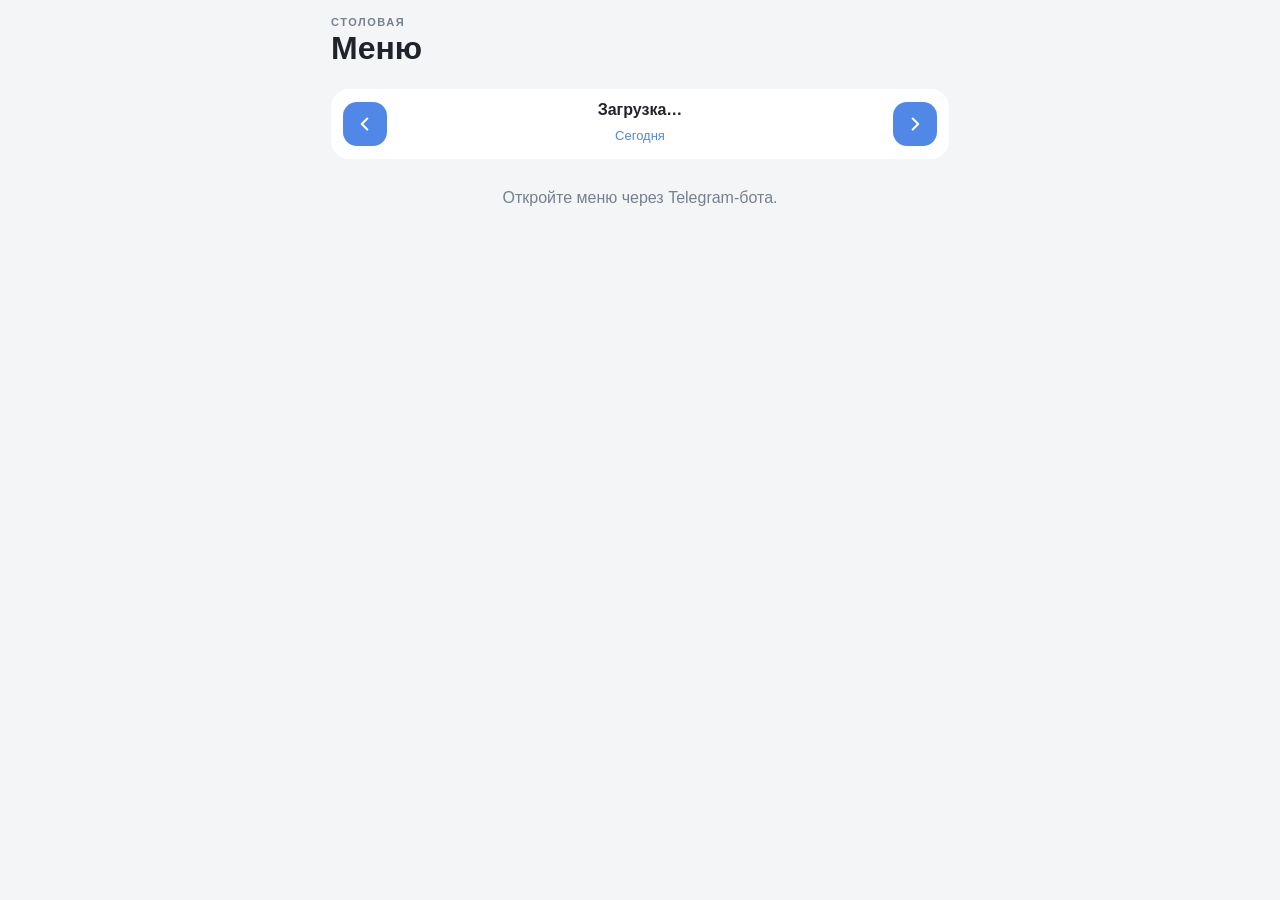
<file: web/menu/index.html>
<!doctype html>
<html lang="ru">
<head>
  <meta charset="utf-8">
  <meta name="viewport" content="width=device-width, initial-scale=1, viewport-fit=cover">
  <meta name="color-scheme" content="light dark">
  <title>Меню столовой</title>
  <link rel="stylesheet" href="style.css">
  <script src="https://telegram.org/js/telegram-web-app.js"></script>
  <script src="app.js" defer></script>
  <script src="tray.js" defer></script>
</head>
<body>
  <main>
    <header><p class="eyebrow">СТОЛОВАЯ</p><h1>Меню</h1></header>
    <nav class="date-nav" aria-label="Выбор даты">
      <button id="previous" class="date-arrow" type="button" aria-label="Предыдущий день"><svg viewBox="0 0 24 24" aria-hidden="true"><path d="m14.5 6-6 6 6 6"/></svg></button>
      <div><strong id="date">Загрузка…</strong><button id="today" class="today">Сегодня</button></div>
      <button id="next" class="date-arrow" type="button" aria-label="Следующий день"><svg viewBox="0 0 24 24" aria-hidden="true"><path d="m9.5 6 6 6-6 6"/></svg></button>
    </nav>
    <button id="tray-open" type="button" aria-haspopup="dialog" aria-controls="tray" hidden>Предложить фото</button>
    <a id="moderation-link" class="moderation-link" href="/moderation" hidden>Модерация фото</a>
    <p id="status" class="status" role="status" aria-live="polite"></p>
    <div id="meals"></div>
  </main>
  <dialog id="tray" aria-labelledby="tray-title">
    <button id="tray-close" class="dialog-close" type="button" aria-label="Закрыть окно фото" autofocus>×</button>
    <div class="content">
      <h2 id="tray-title">Фото подноса</h2>
      <div id="tray-content"></div>
    </div>
  </dialog>
  <dialog id="dish-dialog" aria-labelledby="dish-dialog-title">
    <button id="dish-close" class="dialog-close" type="button" aria-label="Закрыть карточку">×</button>
    <div id="dish-dialog-content"></div>
  </dialog>
</body>
</html>
</file>
<file: web/menu/style.css>
:root { color-scheme: light dark; font-family: -apple-system, BlinkMacSystemFont, "Segoe UI", sans-serif; background: var(--tg-theme-secondary-bg-color, #f3f5f7); color: var(--tg-theme-text-color, #20232a); }
* { box-sizing: border-box; }
body { margin: 0; }
main {
  max-width: 650px;
  margin: auto;
  padding: max(16px, env(safe-area-inset-top), var(--tg-content-safe-area-inset-top, 0px))
    max(16px, env(safe-area-inset-right), var(--tg-content-safe-area-inset-right, 0px))
    max(24px, env(safe-area-inset-bottom), var(--tg-content-safe-area-inset-bottom, 0px))
    max(16px, env(safe-area-inset-left), var(--tg-content-safe-area-inset-left, 0px));
}
header { margin-bottom: 22px; }
h1 { margin: 2px 0; font-size: 32px; }
.eyebrow { color: var(--tg-theme-hint-color, #77808d); font-size: 11px; letter-spacing: .14em; font-weight: 700; margin: 0; }
.date-nav { display: flex; align-items: center; justify-content: space-between; text-align: center; gap: 8px; padding: 12px; border-radius: 18px; background: var(--tg-theme-bg-color, #fff); }
button { font: inherit; cursor: pointer; color: var(--tg-theme-button-text-color, #fff); background: var(--tg-theme-button-color, #5188e8); border: 0; border-radius: 12px; min-width: 42px; min-height: 42px; }
.date-arrow { display: grid; place-items: center; flex: none; width: 44px; height: 44px; padding: 0; border-radius: 14px; transition: transform .15s ease, opacity .15s ease; }
.date-arrow svg { width: 22px; height: 22px; fill: none; stroke: currentColor; stroke-width: 2.25; stroke-linecap: round; stroke-linejoin: round; }
.date-arrow:active { transform: scale(.92); opacity: .8; }
.date-nav strong { display: block; text-transform: capitalize; }
button.today { min-height: 24px; padding: 2px 8px; margin-top: 4px; background: transparent; color: var(--tg-theme-link-color, #5188e8); font-size: 13px; }
.status { text-align: center; color: var(--tg-theme-hint-color, #77808d); margin: 30px 0; }
.status:empty { display: none; }
section { margin-top: 24px; }
h2 { font-size: 20px; margin: 0 0 12px; }
.course-group { margin-top: 18px; }
.course-group h3 { font-size: 15px; margin: 0 0 10px; color: var(--tg-theme-hint-color, #77808d); }
.dish-card { width: 100%; display: flex; gap: 12px; align-items: center; padding: 13px; margin-bottom: 10px; text-align: left; color: inherit; background: var(--tg-theme-bg-color, #fff); border-radius: 16px; }
.dish-card::after { content: ''; flex: none; width: 8px; height: 8px; margin: 0 4px 0 auto; border-top: 2px solid var(--tg-theme-hint-color, #77808d); border-right: 2px solid var(--tg-theme-hint-color, #77808d); transform: rotate(45deg); }
.date-arrow:focus-visible, .dish-card:focus-visible, .dialog-close:focus-visible { outline: 3px solid var(--tg-theme-button-color, #5188e8); outline-offset: 2px; }
.thumb { width: 64px; height: 64px; object-fit: cover; border-radius: 10px; flex: none; }
.thumb-placeholder { display: grid; place-items: center; background: var(--tg-theme-secondary-bg-color, #f3f5f7); font-size: 26px; }
.dish-thumb { overflow: hidden; }
.dish-thumb img { display: block; width: 100%; height: 100%; object-fit: cover; transform: rotate(var(--dish-image-angle, 0deg)); }
.dish-title { font-weight: 650; }
.original, .description, .note { color: var(--tg-theme-hint-color, #77808d); font-size: 13px; margin-top: 4px; }
.content { padding: 20px; font-size: 14px; line-height: 1.5; overflow-wrap: anywhere; }
.content h2 { margin: 0 0 4px; }
.content p { margin: 8px 0; }
.dish-image-panel { margin: 0 20px; padding: 12px 0; border-bottom: 1px solid var(--tg-theme-secondary-bg-color, #f3f5f7); }
.dish-image-tools { display: flex; flex-wrap: wrap; gap: 8px; }
.dish-image-tools button { min-height: 44px; padding: 0 10px; font-size: 14px; }
.dish-image-tools button:disabled { opacity: .6; cursor: default; }
.dish-image-panel .note { margin: 8px 0 0; }
.dish-image-panel .note:empty { margin: 0; }
.remove-dish-image { background: transparent; color: var(--tg-theme-destructive-text-color, #da4848); border: 1px solid currentColor; }
dialog {
  position: fixed;
  width: min(100% - 32px, 520px);
  max-height: min(85vh, 800px);
  max-height: min(85dvh, 800px);
  padding: 0;
  border: 0;
  border-radius: 20px;
  overflow-y: auto;
  overscroll-behavior: contain;
  color: inherit;
  background: var(--tg-theme-bg-color, #fff);
}
dialog::backdrop { background: rgb(0 0 0 / 60%); }
.dialog-image { display: block; width: 100%; max-height: 320px; object-fit: cover; }
.dish-photo { overflow: hidden; }
.dish-photo .dialog-image { transform: rotate(var(--dish-image-angle, 0deg)); }
.dish-photo.is-quarter-turn .dialog-image { width: min(100%, 320px); aspect-ratio: 1; margin-inline: auto; object-fit: contain; }
.dialog-close { position: sticky; top: 12px; float: right; margin: 12px 12px -54px 0; z-index: 1; min-width: 42px; min-height: 42px; font-size: 26px; line-height: 1; background: var(--tg-theme-secondary-bg-color, #f3f5f7); color: var(--tg-theme-text-color, #20232a); }
a { color: var(--tg-theme-link-color, #5188e8); }
#tray-open { width: 100%; margin-top: 12px; padding: 8px 12px; }
#tray-open:focus-visible { outline: 3px solid var(--tg-theme-button-color, #5188e8); outline-offset: 2px; }
#tray-open:disabled { opacity: .55; cursor: default; }
.tray-form[hidden] { display: none; }
.tray-form, .tray-detail, .crop-row { display: grid; grid-template-columns: minmax(0, 1fr); gap: 10px; padding: 14px; margin: 12px 0; border-radius: 16px; background: var(--tg-theme-bg-color, #fff); overflow-wrap: anywhere; }
.tray-form label, .crop-row > label { display: block; }
.crop-row > label[hidden] { display: none; }
.tray-form input[type=file], select { max-width: 100%; font: inherit; }
select, input[type=number] { padding: 8px; border: 1px solid var(--tg-theme-hint-color, #77808d); border-radius: 8px; background: var(--tg-theme-bg-color, #fff); color: inherit; }
.tray-summary { margin: 8px 0; }
.tray-summary button { text-align: left; padding: 10px; width: 100%; }
.tray-detail { scroll-margin-top: 56px; }
.tray-detail:empty { display: none; }
.tray-detail button, .crop-row button { padding: 10px; }
.tray-error { color: #c84747; overflow-wrap: anywhere; }
.tray-error:empty { display: none; }
.crop-stage { position: relative; width: min(100%, calc(var(--crop-aspect, 1) * min(55vh, 550px))); aspect-ratio: var(--crop-aspect, 1); margin-inline: auto; user-select: none; }
.crop-stage.is-drawing { touch-action: none; cursor: crosshair; }
.crop-stage img { position: absolute; top: 50%; left: 50%; display: block; width: var(--photo-width, 100%); height: auto; transform: translate(-50%, -50%) rotate(var(--photo-angle, 0deg)); pointer-events: none; }
.crop-boxes { position: absolute; inset: 0; pointer-events: none; }
.crop-box { position: absolute; border: 2px solid #ffca28; color: #111; background: rgb(255 202 40 / 20%); font-weight: bold; }
.crop-stage .crop-target { display: flex; min-width: 0; min-height: 0; padding: 0; border-radius: 0; pointer-events: auto; }
.crop-stage.is-drawing .crop-target { pointer-events: none; }
.crop-target.is-inspected, .crop-target:focus-visible { outline: 2px solid #111; outline-offset: -4px; }
.crop-label { position: absolute; inset: 0 0 auto; padding: 5px 8px; color: #fff; background: #20232a; font-size: 13px; line-height: 1.4; pointer-events: none; }
.crop-draft { border-style: dashed; pointer-events: none; }
.crop-tools, .crop-actions { display: flex; flex-wrap: wrap; gap: 8px; }
.crop-tools button, .crop-actions button { flex: 1 1 170px; min-height: 44px; }
.crop-tools button[aria-pressed="true"] { outline: 2px solid currentColor; outline-offset: -4px; }
.crop-tools button:disabled { opacity: .55; }
.crop-hint { margin: 0; font-size: 14px; }
.crop-row select { display: block; width: 100%; min-height: 44px; }
.crop-fields { display: grid; grid-template-columns: repeat(4, minmax(0, 1fr)); gap: 6px; }
.crop-fields label { font-size: 12px; }
.crop-fields input { display: block; width: 100%; min-width: 0; }
@media (prefers-color-scheme: dark) { :root { background: var(--tg-theme-secondary-bg-color, #17212b); color: var(--tg-theme-text-color, #fff); } .date-nav, .dish-card, dialog { background: var(--tg-theme-bg-color, #242f3d); } .dialog-close { background: var(--tg-theme-secondary-bg-color, #17212b); color: var(--tg-theme-text-color, #fff); } }
@media (prefers-color-scheme: dark) { .tray-form, .tray-detail, .crop-row, select, input[type=number] { background: var(--tg-theme-bg-color, #242f3d); } }
@media (prefers-reduced-motion: reduce) { .date-arrow { transition: none; } }

#tray, .tray-history {
  --tray-panel: var(--tg-theme-secondary-bg-color, #eaf0f3);
  --tray-muted: #465a68;
  --tray-edge: #8a9aa7;
  --tray-error: #962b2b;
}
#tray .content h2 { font-size: 25px; padding-inline-end: 40px; }
#tray .tray-intro { margin: 6px 32px 16px 0; color: var(--tray-muted); }
.tray-form { padding: 0; gap: 14px; }
.tray-context { display: grid; grid-template-columns: 1fr 1fr; gap: 12px; padding: 12px; background: var(--tray-panel); border-radius: 12px; }
.tray-context label, .tray-date { display: grid; align-content: space-between; gap: 4px; font-size: 13px; min-width: 0; }
.tray-date time { align-self: center; font-size: 15px; font-weight: 650; }
.tray-context select { width: 100%; min-height: 44px; }
.tray-form .tray-picker {
  position: relative;
  display: grid;
  place-items: center;
  gap: 5px;
  padding: 14px;
  min-height: 125px;
  text-align: center;
  background: var(--tray-panel);
  border: 1px dashed var(--tray-edge);
  border-radius: 16px;
  cursor: pointer;
  overflow-wrap: anywhere;
}
.tray-picker input { position: absolute; inset: 0; width: 100%; height: 100%; opacity: 0; cursor: pointer; }
.tray-picker:focus-within, #tray summary:focus-visible, #tray button:focus-visible, #tray select:focus-visible { outline: 2px solid var(--tg-theme-link-color, #12668b); outline-offset: 2px; }
.tray-preview { max-width: 100%; max-height: min(30dvh, 230px); object-fit: contain; border-radius: 6px; }
.tray-pick-title { font-size: 16px; font-weight: 650; }
.tray-file-hint { font-size: 13px; color: var(--tray-muted); }
#tray .tray-form p { margin: 0; }
#tray .tray-error { color: var(--tray-error); }
.tray-upload-status:empty { display: none; }
.tray-form button[type=submit] { min-height: 46px; font-weight: 650; }
.tray-form button[type=submit]:disabled { background: var(--tray-panel); color: var(--tray-muted); cursor: default; }
.tray-disclosure { border-top: 1px solid var(--tray-edge); }
.tray-disclosure summary { min-height: 44px; padding: 11px 4px; cursor: pointer; font-weight: 650; }
.tray-history ol { list-style: none; padding: 0; margin: 0; }
.tray-history li { border-top: 1px solid var(--tray-edge); padding: 10px 4px; }
.tray-history time { display: block; font-size: 13px; color: var(--tray-muted); }
.tray-history p { margin: 4px 0; }
.tray-history .note { color: var(--tray-muted); }
.tray-history pre { margin: 0; padding: 8px; background: var(--tray-panel); max-height: 16rem; overflow: auto; white-space: pre-wrap; overflow-wrap: anywhere; }
.moderation-link:not([hidden]) { display: inline-flex; align-items: center; min-height: 44px; }
#moderation-back { display: inline-flex; align-items: center; min-height: 44px; }
.moderation-toolbar { display: flex; flex-wrap: wrap; align-items: center; justify-content: space-between; gap: 12px; }
.moderation-toolbar h2 { margin: 0; }
.moderation-toolbar button, .moderation-photo button { padding: 8px 12px; }
.moderation-photo { display: flex; align-items: center; flex-wrap: wrap; gap: 10px; padding: 8px 0; }
.moderation-photo strong { flex: 1 1 90px; overflow-wrap: anywhere; }
.moderation-photo .tray-error { flex-basis: 100%; margin: 0; }
.publication-entry { display: flex; align-items: center; justify-content: space-between; flex-wrap: wrap; gap: 8px 16px; padding: 12px 0; }
.publication-entry + .publication-entry { border-top: 1px solid var(--tg-theme-secondary-bg-color, #e1e5eb); }
.publication-entry > div { flex: 1 1 200px; overflow-wrap: anywhere; }
.publication-entry p { margin: 4px 0 0; }
.publication-entry button, #moderation-history-list > button { min-height: 44px; padding: 8px 12px; }
#moderation-status:empty { display: none; }
@media (max-width: 480px) {
  dialog {
    width: min(100% - 24px, 520px);
    --dialog-top: max(12px, env(safe-area-inset-top), var(--tg-content-safe-area-inset-top, 0px));
    --dialog-bottom: max(12px, env(safe-area-inset-bottom), var(--tg-content-safe-area-inset-bottom, 0px));
    inset-block: var(--dialog-top) var(--dialog-bottom);
    max-height: calc(min(100dvh, var(--tg-viewport-height, 100dvh)) - var(--dialog-top) - var(--dialog-bottom));
  }
  .content { padding: 16px; }
  .tray-detail, .crop-row { padding: 10px; }
  .crop-fields { grid-template-columns: repeat(2, minmax(0, 1fr)); }
  .crop-fields input, .crop-row select, .tray-context select { font-size: 16px; min-height: 44px; }
}
@media (prefers-color-scheme: dark) {
  #tray, .tray-history {
    --tray-panel: var(--tg-theme-secondary-bg-color, #263c49);
    --tray-muted: #c6d8e3;
    --tray-edge: #8097a5;
    --tray-error: #ffabab;
  }
}

dialog.photo-editor {
  --editor-top: max(10px, env(safe-area-inset-top), var(--tg-content-safe-area-inset-top, 0px));
  --editor-bottom: max(10px, env(safe-area-inset-bottom), var(--tg-content-safe-area-inset-bottom, 0px));
  --editor-left: max(10px, env(safe-area-inset-left), var(--tg-content-safe-area-inset-left, 0px));
  --editor-right: max(10px, env(safe-area-inset-right), var(--tg-content-safe-area-inset-right, 0px));
  inset: var(--editor-top) var(--editor-right) var(--editor-bottom) var(--editor-left);
  width: min(900px, calc(100% - var(--editor-left) - var(--editor-right)));
  max-height: calc(min(100dvh, var(--tg-viewport-height, 100dvh)) - var(--editor-top) - var(--editor-bottom));
  padding: clamp(12px, 2.5vw, 24px);
  border-radius: 12px;
  background: #171f27;
  color: #f5f6f8;
}
.photo-editor h2 { margin-bottom: 12px; }
.photo-editor-controls, .photo-editor-angles, .photo-editor-actions { display: flex; flex-wrap: wrap; align-items: center; gap: 8px; }
.photo-editor-controls { justify-content: space-between; }
.photo-editor-controls label:not([hidden]) { display: flex; align-items: center; gap: 8px; min-width: 0; color: #c1ccd6; font-size: 14px; }
.photo-editor-controls select { min-width: 0; max-width: min(50vw, 320px); min-height: 44px; background: #263340; border-color: #718496; font-size: 16px; color: #f5f6f8; }
.photo-editor-help { margin: 10px 0; color: #c1ccd6; font-size: 14px; }
.photo-editor-well { padding: 22px; background: #0d1319; border-radius: 6px; }
.photo-editor-stage { width: min(100%, calc(var(--crop-aspect, 1) * clamp(140px, 50dvh, 640px))); }
.photo-editor-stage .crop-target { color: #fff; background: rgb(0 0 0 / 12%); border-color: #e6ebf0; text-shadow: 0 1px 3px #000, 0 0 3px #000; }
.photo-editor-stage .crop-target[aria-pressed="true"] { z-index: 1; border-color: #ffca28; background: rgb(255 202 40 / 14%); cursor: move; }
.photo-editor-stage [data-grip] { touch-action: none; }
.photo-editor-handles { position: absolute; z-index: 2; pointer-events: none; }
.photo-editor-handles button {
  position: absolute;
  min-width: 0;
  min-height: 0;
  width: 28px;
  height: 28px;
  padding: 0;
  background: transparent;
  transform: translate(calc(-1 * var(--grip-x)), calc(-1 * var(--grip-y)));
  pointer-events: auto;
}
.photo-editor-handles button::after { content: ''; position: absolute; top: var(--grip-y); left: var(--grip-x); transform: translate(-50%, -50%); width: 10px; height: 10px; border: 2px solid #171f27; border-radius: 2px; background: #ffca28; }
/* Keep most of each hit area outside the frame so even small frames can be moved. */
.photo-editor-handles [data-grip^="n"] { top: 0; --grip-y: 75%; }
.photo-editor-handles [data-grip^="s"] { top: 100%; --grip-y: 25%; }
.photo-editor-handles [data-grip$="w"] { left: 0; --grip-x: 75%; }
.photo-editor-handles [data-grip$="e"] { left: 100%; --grip-x: 25%; }
.photo-editor button, .crop-edit, .crop-open-editor { -webkit-tap-highlight-color: transparent; }
.photo-editor-handles [data-grip="nw"], .photo-editor-handles [data-grip="se"] { cursor: nwse-resize; }
.photo-editor-handles [data-grip="ne"], .photo-editor-handles [data-grip="sw"] { cursor: nesw-resize; }
.photo-editor-angles button, .photo-editor-actions button { min-height: 44px; padding: 8px 12px; background: #263340; color: #f5f6f8; }
.photo-editor-actions { justify-content: flex-end; margin-top: 12px; }
.photo-editor-actions button:last-child { background: #ffca28; color: #171f27; font-weight: 650; }
.photo-editor button:focus-visible, .photo-editor select:focus-visible { outline: 2px solid #ffca28; outline-offset: 2px; }
</file>
